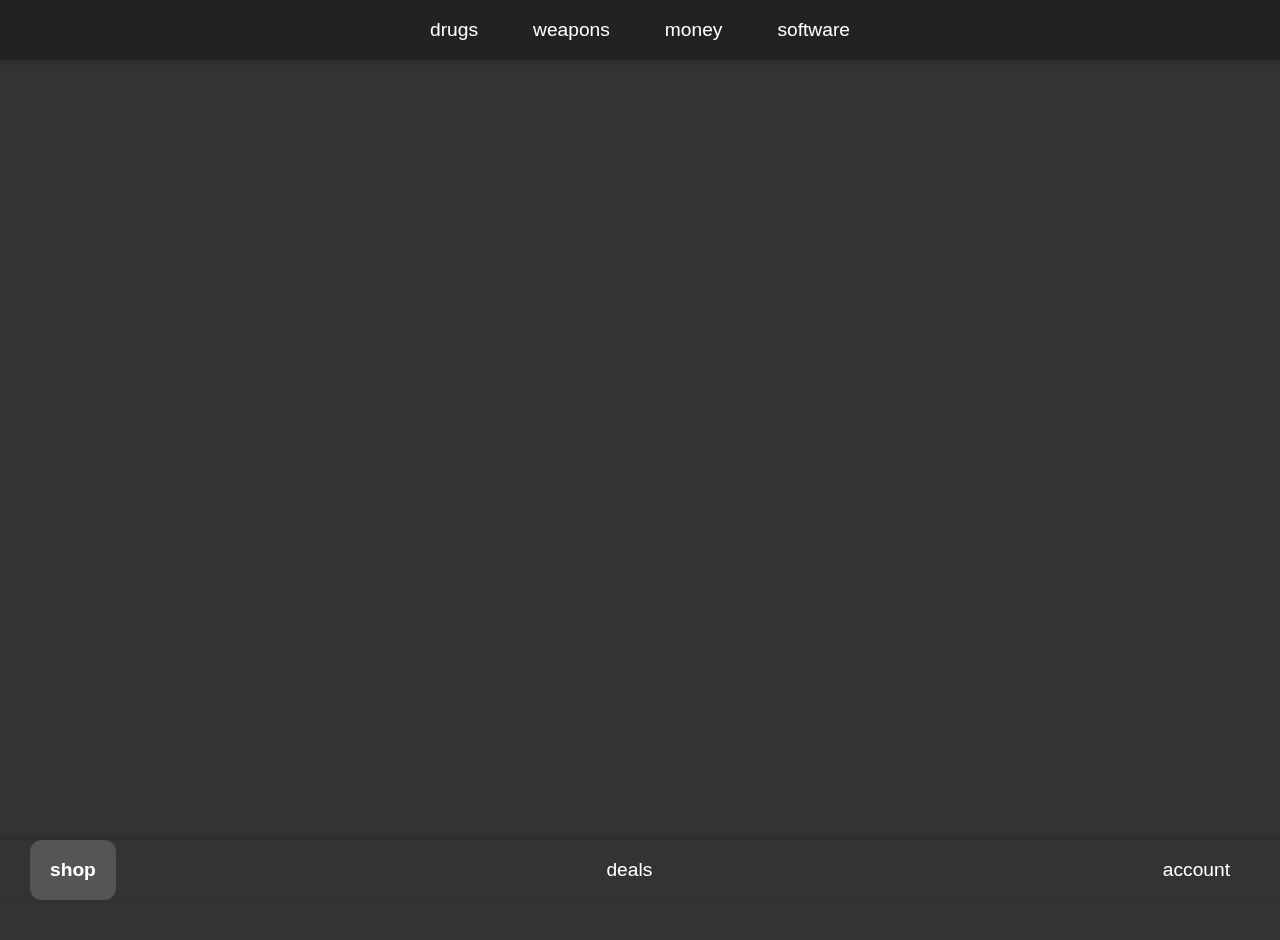
<file: index.html>
<!DOCTYPE html>
<html lang="en">
  <head>
    <meta charset="UTF-8">
    <meta name="viewport" content="width=device-width, initial-scale=1.0">
    <title>Shop</title>
    <link rel="stylesheet" href="style.css">
  </head>
  <body>
   
    <!-- Obere Navigation -->
    <nav class="category">
      <ul>
        <li><a href="#" data-category="drugs">drugs</a></li>
        <li><a href="#" data-category="weapons">weapons</a></li>
        <li><a href="#" data-category="money">money</a></li>
        <li><a href="#" data-category="software">software</a></li>
      </ul>
    </nav>
    
    <!-- Untere Navigation -->
    <nav class="main-nav">
      <ul>
        <li class="choosed"><a href="index.html">shop</a></li>
        <li><a href="deals.html">deals</a></li>
        <li><a href="account.html">account</a></li>
      </ul>
    </nav>
    
    <!-- Hauptinhalt -->
    <div class="main-content">
      
      <div id="money" class="content-category">
        <h2>Money Category</h2>
        <p>Geld-Inhalte werden hier angezeigt.</p>
      </div>
      
      <div id="weapons" class="content-category">
        <h2>Weapons Category</h2>
        <p>Waffen-Inhalte werden hier angezeigt.</p>
      </div>
      
      <div id="drugs" class="content-category">
        <h2>Drugs Category</h2>
        <p>Drogen-Inhalte werden hier angezeigt.</p>
      </div>
      
      <div id="software" class="content-category">
        <h2>Software Category</h2>
        <p>Software-Inhalte werden hier angezeigt.</p>
      </div>
    <script>
      // Debug Informationen
      function updateDebugInfo() {
        const debugDiv = document.getElementById('debugInfo');
        const categoryNav = document.querySelector('nav.category');
        const mainNav = document.querySelector('nav.main-nav');
        
        if (debugDiv) {
          debugDiv.innerHTML = `
            Category Nav: ${categoryNav ? 'Found' : 'Missing'}<br>
            Main Nav: ${mainNav ? 'Found' : 'Missing'}<br>
            GitHub Pages: Active<br>
            Time: ${new Date().toLocaleTimeString()}
          `;
        }
      }
      
      // Kategorie Navigation
      function initCategoryNavigation() {
        const categoryLinks = document.querySelectorAll('nav.category a[data-category]');
        const contentDivs = document.querySelectorAll('.content-category');
        
        categoryLinks.forEach(link => {
          link.addEventListener('click', function(e) {
            e.preventDefault();
            const targetCategory = this.getAttribute('data-category');
            
            // Alle Inhalte verstecken
            contentDivs.forEach(div => {
              div.classList.remove('active');
            });
            
            // Gewählten Inhalt anzeigen
            const targetDiv = document.getElementById(targetCategory);
            if (targetDiv) {
              targetDiv.classList.add('active');
            }
            
            console.log('Switched to category:', targetCategory);
          });
        });
      }
      
      // Initialisierung wenn DOM geladen ist
      document.addEventListener('DOMContentLoaded', function() {
        updateDebugInfo();
        initCategoryNavigation();
        
        // Debug Info nach 5 Sekunden entfernen
        setTimeout(() => {
          const debugDiv = document.getElementById('debugInfo');
          if (debugDiv) {
            debugDiv.style.display = 'none';
          }
        }, 5000);
      });
      
      // Console Debug
      console.log('Shop page loaded for GitHub Pages');
      console.log('Category nav found:', !!document.querySelector('nav.category'));
      console.log('Main nav found:', !!document.querySelector('nav.main-nav'));
    </script>
  </body>
</html>
</file>
<file: style.css>
/* Reset und Body */
body {
  padding: 0;
  margin: 0;
  background-color: #333;
  color: #fff;
  font-family: Arial, sans-serif;
  padding-top: 70px; /* Platz für obere Navbar */
  padding-bottom: 70px; /* Platz für untere Navbar */
}

/* Allgemeine List-Styles */
ul {
  list-style-type: none;
  padding: 0;
  margin: 0;
}

/* UNTERE NAVIGATION (main-nav) */
nav.main-nav {
  position: fixed;
  bottom: 0;
  left: 0;
  width: 100%;
  height: 60px; /* Feste Höhe */
  background-color: #333;
  color: white;
  display: flex;
  align-items: center;
  justify-content: space-around;
  box-shadow: 0 -2px 5px rgba(0, 0, 0, 0.2);
  z-index: 1000;
}

nav.main-nav ul {
  list-style-type: none;
  margin: 0;
  padding: 0;
  display: flex;
  justify-content: space-between;
  align-items: center;
  width: 100%;
  padding: 0 30px;
  height: 100%; /* Volle Höhe der Navigation nutzen */
}

nav.main-nav li {
  height: 100%; /* Volle Höhe nutzen */
  display: flex;
  align-items: center;
  font-size: 1.2em; /* Einheitliche Schriftgröße */
}

nav.main-nav a {
  color: white;
  text-decoration: none;
  padding: 15px 20px; /* Einheitliches Padding */
  display: flex;
  align-items: center;
  height: 100%;
  transition: background-color 0.3s;
}

nav.main-nav a:hover {
  background-color: #444;
}

/* Styling für das aktive/gewählte Element */
nav.main-nav li.choosed {
  background-color: #555;
  border-radius: 12px;
  /*margin: 8px 4px; *//* Kleiner Abstand für den Rahmen */
}

nav.main-nav li.choosed a {
  font-weight: bold;
  border-radius: 12px;
}

/* OBERE NAVIGATION (category) */
nav.category {
  position: fixed;
  top: 0;
  left: 0;
  width: 100%;
  height: 60px; /* Gleiche Höhe wie main-nav */
  background-color: #222;
  color: white;
  display: flex;
  align-items: center;
  justify-content: center;
  box-shadow: 0 2px 5px rgba(0, 0, 0, 0.2);
  z-index: 1001; /* Höher als main-nav */
}

nav.category ul {
  list-style-type: none;
  padding: 0;
  margin: 0;
  display: flex;
  gap: 15px;
  height: 100%;
  align-items: center;
}

nav.category li {
  height: 100%;
  display: flex;
  align-items: center;
}

nav.category li a {
  color: white;
  text-decoration: none;
  font-size: 1.2em; /* Gleiche Schriftgröße wie main-nav */
  padding: 15px 20px; /* Gleiches Padding wie main-nav */
  display: flex;
  align-items: center;
  height: 100%;
  transition: background-color 0.3s;
}

nav.category li a:hover {
  background-color: #444;
  border-radius: 4px;
}

/* Content Bereiche */
.main-content {
  padding: 20px;
  min-height: calc(100vh - 140px);
}

.content-category {
  background-color: #444;
  padding: 20px;
  margin: 20px 0;
  border-radius: 8px;
  display: none;
}

.content-category.active {
  display: block;
}

/* Responsive Design */
@media (max-width: 768px) {
  nav.category ul {
    gap: 8px;
    padding: 0 10px;
    flex-wrap: wrap;
    justify-content: center;
  }
  
  nav.category li a {
    font-size: 1em;
    padding: 10px 12px;
  }
  
  nav.main-nav ul {
    padding: 0 15px;
  }
  
  nav.main-nav li {
    font-size: 1em;
  }
  
  nav.main-nav a {
    padding: 12px 15px;
  }
}
</file>
